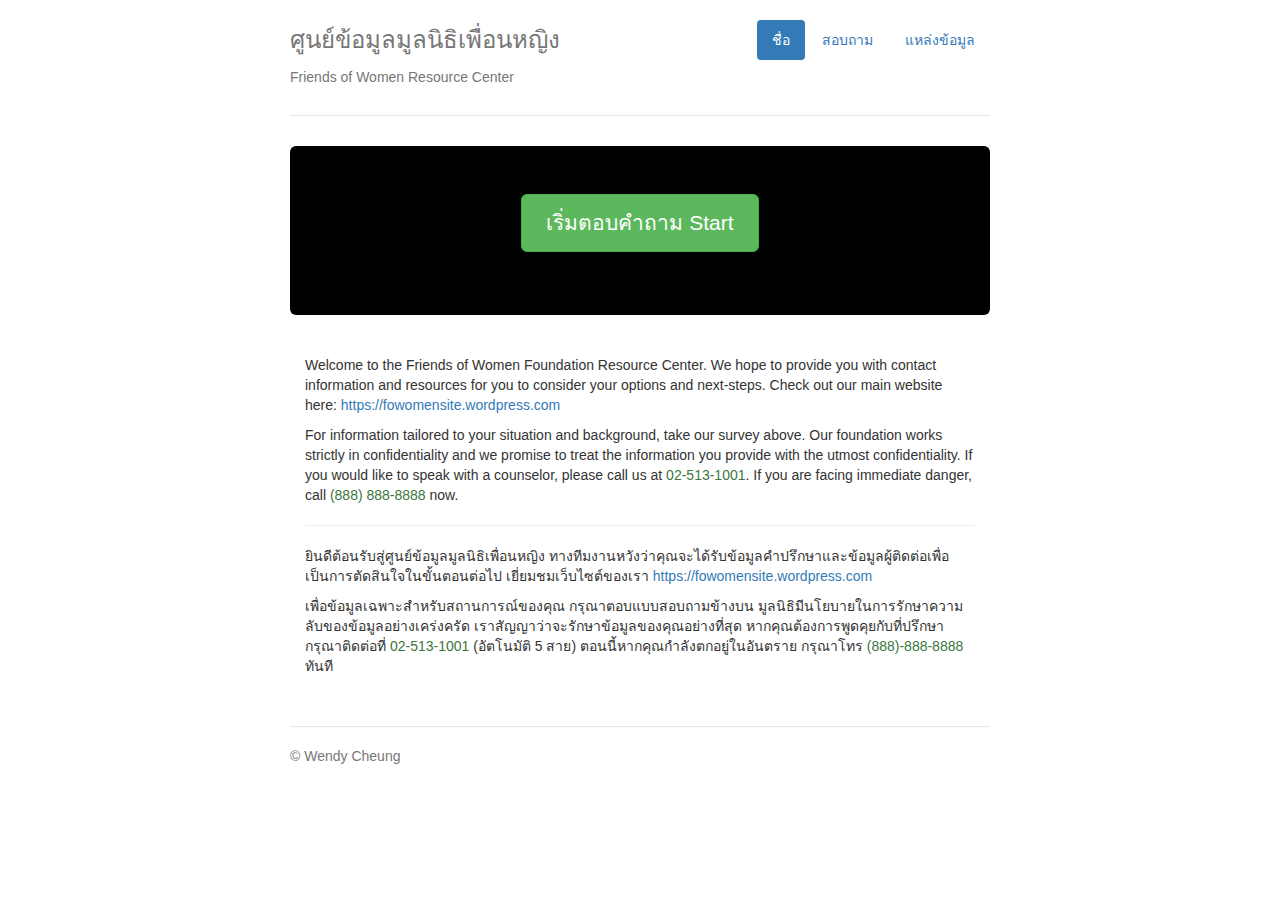
<file: index.html>
<!DOCTYPE html>
<html lang="en">
  <head>
    <meta charset="utf-8">
    <meta http-equiv="X-UA-Compatible" content="IE=edge">
    <meta name="viewport" content="width=device-width, initial-scale=1">
    <!-- The above 3 meta tags *must* come first in the head; any other head content must come *after* these tags -->
    <meta name="description" content="">
    <meta name="author" content="">
    <!-- <link rel="icon" href="../../favicon.ico"> -->

    <title> ศูนย์ข้อมูลมูลนิธิเพื่อนหญิง Friends of Women Resource Center</title>

    <!-- Bootstrap core CSS -->
    <link href="https://maxcdn.bootstrapcdn.com/bootstrap/3.3.7/css/bootstrap.min.css" rel="stylesheet">
    <!-- Bootstrap js -->
    <script src="https://ajax.googleapis.com/ajax/libs/jquery/3.1.1/jquery.min.js"></script>
    <script src="https://maxcdn.bootstrapcdn.com/bootstrap/3.3.7/js/bootstrap.min.js"></script>
    <!-- Custom styles for this template -->
    <link href="jumbotron-narrow.css" rel="stylesheet">
    <link href="custom_elems.css" rel="stylesheet">

  </head>

  <body>

    <div class="container">
      <div class="header clearfix">
        <nav>
          <ul class="nav nav-pills pull-right">
            <li role="presentation" class="active"><a href="index.html">ชื่อ</a></li>
            <li role="presentation"><a href="survey.html">สอบถาม</a></li>
            <li role="presentation"><a href="resources.html">แหล่งข้อมูล</a></li>
          </ul>
        </nav>
        <h3 class="text-muted">ศูนย์ข้อมูลมูลนิธิเพื่อนหญิง</h3>
        <h5 class="text-muted">Friends of Women Resource Center </h5>
      </div>

      <div class="jumbotron">
        <!-- <p class="lead">กรุณาตอบคำถามเบื้องต้น เพื่อรับข้อมูลคำปรึกษาสำหรับคุณ Answer a few simple questions to get the information you need.</p> -->
        <p><a class="btn btn-lg btn-success" href="survey.html" role="button">เริ่มตอบคำถาม Start</a></p>
      </div>

      <div class="row marketing">
        <div class="col-lg-12">
          <p>Welcome to the Friends of Women Foundation Resource Center.
            We hope to provide you with contact information and resources
            for you to consider your options and next-steps. Check out our main website here:
            <a href="https://fowomensite.wordpress.com/">https://fowomensite.wordpress.com</a>
          </p>
          <p>For information tailored to your situation and background, take our survey above.
            Our foundation works strictly in confidentiality and we
            promise to treat the information you provide with the utmost confidentiality.
            If you would like to speak with a counselor, please call us at
            <a class="text-success">02-513-1001</a>.
            If you are facing immediate danger, call
            <a class="text-success">(888) 888-8888</a> now.
          </p>
          <hr>
          <p>ยินดีต้อนรับสู่ศูนย์ข้อมูลมูลนิธิเพื่อนหญิง
            ทางทีมงานหวังว่าคุณจะได้รับข้อมูลคำปรึกษาและข้อมูลผู้ติดต่อเพื่อเป็นการตัดสินใจในขั้นตอนต่อไป
            เยี่ยมชมเว็บไซต์ของเรา
            <a href="https://fowomensite.wordpress.com/">https://fowomensite.wordpress.com</a>
          </p>
          <p>เพื่อข้อมูลเฉพาะสำหรับสถานการณ์ของคุณ กรุณาตอบแบบสอบถามข้างบน
            มูลนิธิมีนโยบายในการรักษาความลับของข้อมูลอย่างเคร่งครัด เราสัญญาว่าจะรักษาข้อมูลของคุณอย่างที่สุด
            หากคุณต้องการพูดคุยกับที่ปรึกษา กรุณาติดต่อที่
            <a class="text-success">02-513-1001</a> (อัตโนมัติ 5 สาย)
            ตอนนี้หากคุณกำลังตกอยู่ในอันตราย กรุณาโทร
            <a class="text-success">(888)-888-8888</a> ทันที
          </p>
        </div>
      </div>

      <footer class="footer">
        <p>&copy; Wendy Cheung</p>
      </footer>

    </div> <!-- /container -->

  </body>
</html>
</file>
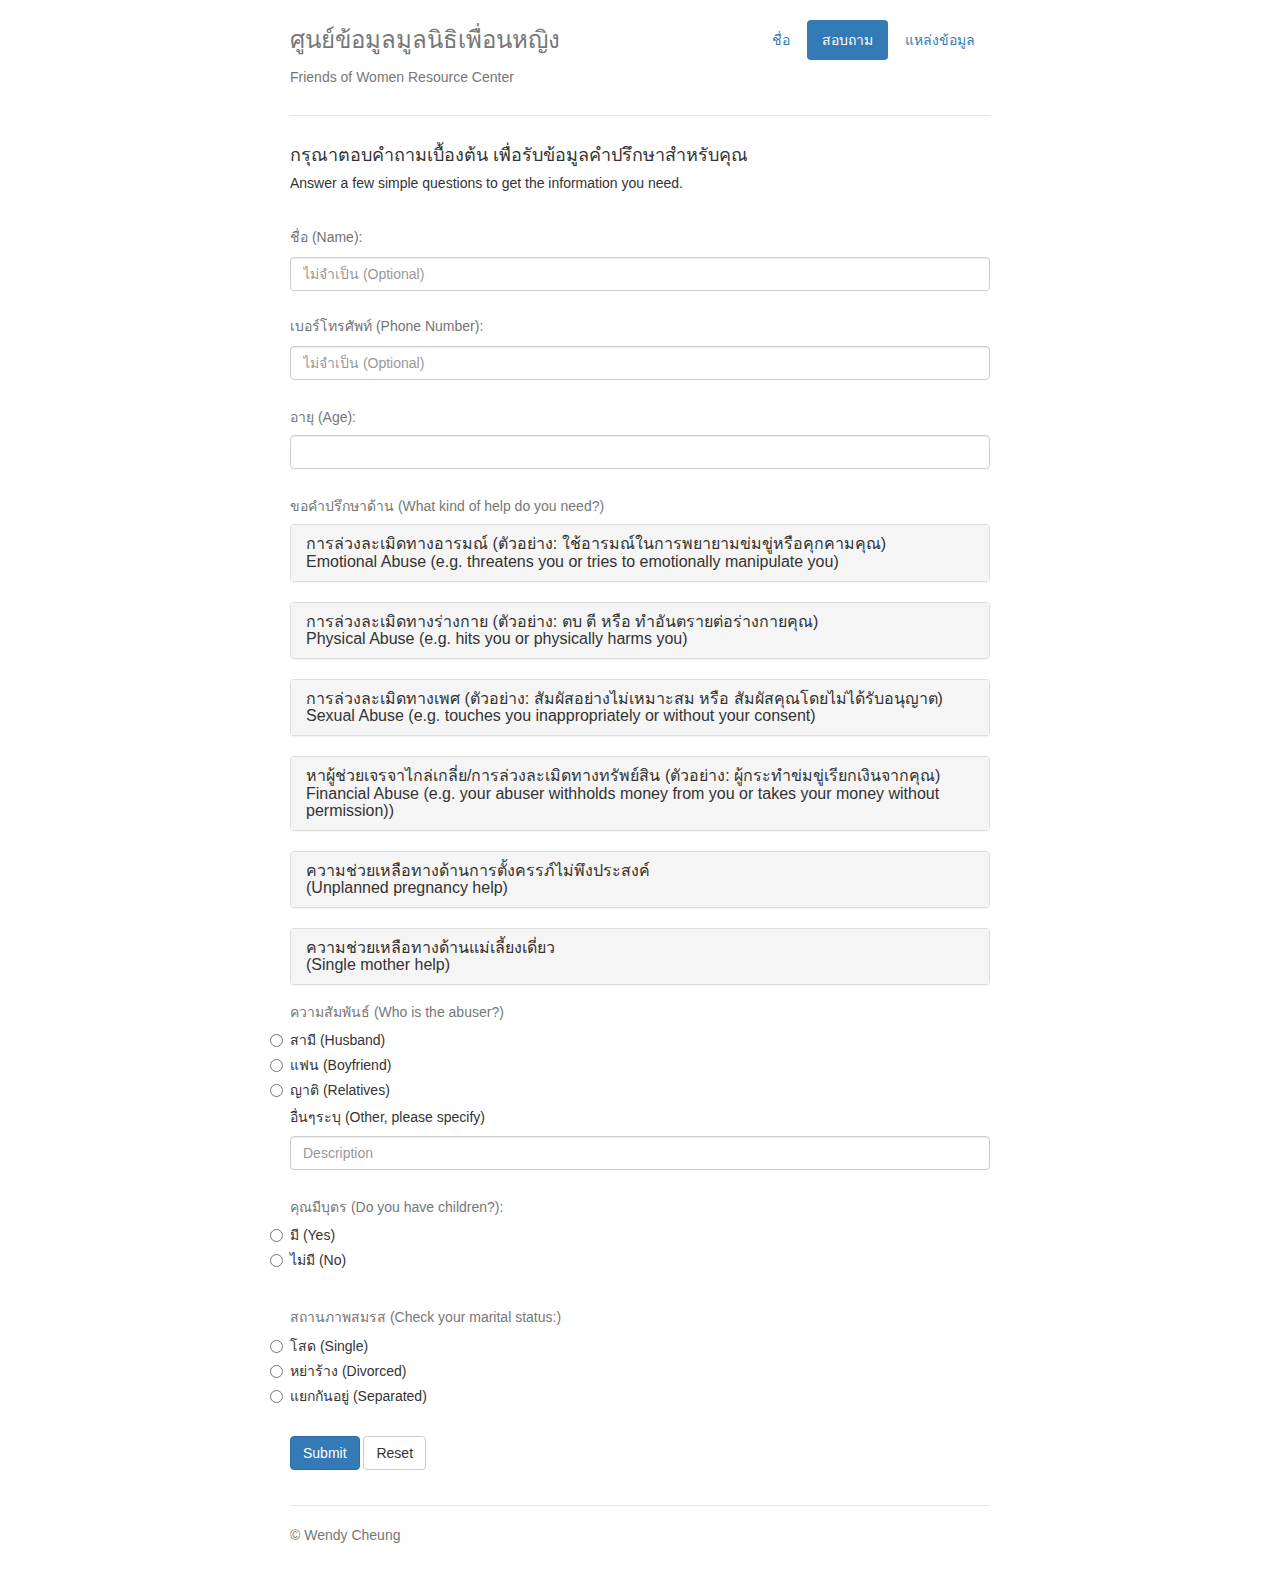
<file: survey.html>
<!DOCTYPE html>
<html lang="en">
  <head>
    <meta charset="utf-8">
    <meta http-equiv="X-UA-Compatible" content="IE=edge">
    <meta name="viewport" content="width=device-width, initial-scale=1">
    <!-- The above 3 meta tags *must* come first in the head; any other head content must come *after* these tags -->
    <meta name="description" content="">
    <meta name="author" content="">
    <!-- <link rel="icon" href="../../favicon.ico"> -->

    <title>ศูนย์ข้อมูลมูลนิธิเพื่อนหญิง Friends of Women Resource Center</title>

    <!-- Bootstrap core CSS -->
    <link href="https://maxcdn.bootstrapcdn.com/bootstrap/3.3.7/css/bootstrap.min.css" rel="stylesheet">
    <!-- Bootstrap js -->
    <script src="https://ajax.googleapis.com/ajax/libs/jquery/3.1.1/jquery.min.js"></script>
    <script src="https://maxcdn.bootstrapcdn.com/bootstrap/3.3.7/js/bootstrap.min.js"></script>
    <!-- Custom styles for this template -->
    <link href="jumbotron-narrow.css" rel="stylesheet">
    <link href="custom_elems.css" rel="stylesheet">

  </head>

  <body>

    <div class="container">
      <div class="header clearfix">
        <nav>
          <ul class="nav nav-pills pull-right">
            <li role="presentation"><a href="index.html">ชื่อ</a></li>
            <li role="presentation" class="active"><a href="survey.html">สอบถาม</a></li>
            <li role="presentation"><a href="resources.html">แหล่งข้อมูล</a></li>
          </ul>
        </nav>
        <h3 class="text-muted">ศูนย์ข้อมูลมูลนิธิเพื่อนหญิง</h3>
        <h5 class="text-muted">Friends of Women Resource Center </h5>
      </div>

      <h4>กรุณาตอบคำถามเบื้องต้น เพื่อรับข้อมูลคำปรึกษาสำหรับคุณ</h4>
      <h5>Answer a few simple questions to get the information you need.</h5>
      <br>
      <form>
        <span class="help-block"> ชื่อ (Name):</span>
        <input type="text" class="form-control" placeholder="ไม่จำเป็น (Optional)">
      </form>
      <br>
      <form>
        <span class="help-block">เบอร์โทรศัพท์ (Phone Number):</span>
        <input type="text" class="form-control" placeholder="ไม่จำเป็น (Optional)">
      </form>
        <br>
      <form>
        <h5 class="text-muted"> อายุ (Age): </h5>
        <input type="text" class="form-control" id="ageinput">
      </form>
        <br>
      <form>
        <h5 class="text-muted">ขอคำปรึกษาด้าน (What kind of help do you need?)</h5>

        <div class="panel-group">
          <div class="panel panel-default">
            <div class="panel-heading">
              <h4 class="panel-title">
                <a data-toggle="collapse" href="#collapse1">
                  การล่วงละเมิดทางอารมณ์ (ตัวอย่าง: ใช้อารมณ์ในการพยายามข่มขู่หรือคุกคามคุณ) <br>
                  Emotional Abuse (e.g. threatens you or tries to emotionally manipulate you)
                </a>
              </h4>
            </div>
            <div id="collapse1" class="panel-collapse collapse" role="tabpanel">
              <div class="panel-body">
                 <label class="unbold"><input type="checkbox" id="emo_finad">ความช่วยเหลือทางการเงิน (Financial Advice)</label><br>
                 <label class="unbold"><input type="checkbox">สังคมสงเคราะห์ ระบุ (Social benefits)</label><br>
                 <label class="unbold"><input type="checkbox">ทุนประกอบอาชีพ (Fund for living)</label><br>
                 <label class="unbold"><input type="checkbox">ที่อยู่อาศัย (Housing)</label><br>
                 <label class="unbold"><input type="checkbox">จัดหางาน (Finding work)</label><br>
                 <label class="unbold"><input type="checkbox">ด้านกฎหมาย (Legal Advice)</label><br>
                 <label class="unbold"><input type="checkbox">ทนายความสู้คดี (A lawyer to help you manage the case)</label><br>
                 <label class="unbold"><input type="checkbox" id="emo_counseling">การให้คำปรึกษามืออาชีพ (Professional Counseling)</label><br>
                 <label class="unbold"><input type="checkbox" id="emo_group">การบำบัดกลุ่ม/เครือข่าย (Group therapy/Network)</label><br>
               </div>
            </div>
          </div>
        </div>

        <div class="panel-group">
          <div class="panel panel-default">
            <div class="panel-heading">
              <h4 class="panel-title">
                <a data-toggle="collapse" href="#collapse2">
                  การล่วงละเมิดทางร่างกาย (ตัวอย่าง: ตบ ตี หรือ ทำอันตรายต่อร่างกายคุณ) <br>
                  Physical Abuse (e.g. hits you or physically harms you)
                </a>
              </h4>
            </div>
            <div id="collapse2" class="panel-collapse collapse" role="tabpanel">
              <div class="panel-body">
                <label class="unbold"><input type="checkbox" id="phys_finad">ความช่วยเหลือทางการเงิน (Financial Advice)</label><br>
                <label class="unbold"><input type="checkbox">สังคมสงเคราะห์ ระบุ (Social benefits)</label><br>
                <label class="unbold"><input type="checkbox">ทุนประกอบอาชีพ (Fund for living)</label><br>
                <label class="unbold"><input type="checkbox">ที่อยู่อาศัย (Housing)</label><br>
                <label class="unbold"><input type="checkbox">จัดหางาน (Finding work)</label><br>
                <label class="unbold"><input type="checkbox" id="phys_legal">ด้านกฎหมาย (Legal Advice)</label><br>
                <label class="unbold"><input type="checkbox">ทนายความสู้คดี (A lawyer to help you manage the case)</label><br>
                <label class="unbold"><input type="checkbox">การให้คำปรึกษามืออาชีพ (Professional Counseling)</label><br>
                <label class="unbold"><input type="checkbox">การบำบัดกลุ่ม/เครือข่าย (Group therapy/Network)</label><br>
              </div>
            </div>
          </div>
        </div>

        <div class="panel-group">
          <div class="panel panel-default">
            <div class="panel-heading">
              <h4 class="panel-title">
                <a data-toggle="collapse" href="#collapse3">
                  การล่วงละเมิดทางเพศ (ตัวอย่าง: สัมผัสอย่างไม่เหมาะสม หรือ สัมผัสคุณโดยไม่ได้รับอนุญาต) <br>
                  Sexual Abuse (e.g. touches you inappropriately or without your consent)
                </a>
              </h4>
            </div>
            <div id="collapse3" class="panel-collapse collapse" role="tabpanel">
              <div class="panel-body">
                <label class="unbold"><input type="checkbox">ความช่วยเหลือทางการเงิน (Financial Advice)</label><br>
                <label class="unbold"><input type="checkbox">สังคมสงเคราะห์ ระบุ (Social benefits)</label><br>
                <label class="unbold"><input type="checkbox">ทุนประกอบอาชีพ (Fund for living)</label><br>
                <label class="unbold"><input type="checkbox">ที่อยู่อาศัย (Housing)</label><br>
                <label class="unbold"><input type="checkbox">จัดหางาน (Finding work)</label><br>
                <label class="unbold"><input type="checkbox" id="sex_legal">ด้านกฎหมาย (Legal Advice)</label><br>
                <label class="unbold"><input type="checkbox">ทนายความสู้คดี (A lawyer to help you manage the case)</label><br>
                <label class="unbold"><input type="checkbox">การให้คำปรึกษามืออาชีพ (Professional Counseling)</label><br>
                <label class="unbold"><input type="checkbox">การบำบัดกลุ่ม/เครือข่าย (Group therapy/Network)</label><br>
              </div>
            </div>
          </div>
        </div>

        <div class="panel-group">
          <div class="panel panel-default">
            <div class="panel-heading">
              <h4 class="panel-title">
                <a data-toggle="collapse" href="#collapse4">
                  หาผู้ช่วยเจรจาไกล่เกลี่ย/การล่วงละเมิดทางทรัพย์สิน (ตัวอย่าง: ผู้กระทำข่มขู่เรียกเงินจากคุณ) <br>
                  Financial Abuse (e.g. your abuser withholds money from you or takes your money without permission))
                </a>
              </h4>
            </div>
            <div id="collapse4" class="panel-collapse collapse" role="tabpanel">
              <div class="panel-body">
                <label class="unbold"><input type="checkbox">ความช่วยเหลือทางการเงิน (Financial Advice)</label><br>
                <label class="unbold"><input type="checkbox">สังคมสงเคราะห์ ระบุ (Social benefits)</label><br>
                <label class="unbold"><input type="checkbox">ทุนประกอบอาชีพ (Fund for living)</label><br>
                <label class="unbold"><input type="checkbox">ที่อยู่อาศัย (Housing)</label><br>
                <label class="unbold"><input type="checkbox">จัดหางาน (Finding work)</label><br>
                <label class="unbold"><input type="checkbox">ด้านกฎหมาย (Legal Advice)</label><br>
                <label class="unbold"><input type="checkbox">ทนายความสู้คดี (A lawyer to help you manage the case)</label><br>
                <label class="unbold"><input type="checkbox">การให้คำปรึกษามืออาชีพ (Professional Counseling)</label><br>
                <label class="unbold"><input type="checkbox">การบำบัดกลุ่ม/เครือข่าย (Group therapy/Network)</label><br>
              </div>
            </div>
          </div>
        </div>


        <div class="panel-group">
          <div class="panel panel-default">
            <div class="panel-heading">
              <h4 class="panel-title">
                <a data-toggle="collapse" href="#collapse5">
                  ความช่วยเหลือทางด้านการตั้งครรภ์ไม่พึงประสงค์  <br>
                  (Unplanned pregnancy help)
                </a>
              </h4>
            </div>
            <div id="collapse5" class="panel-collapse collapse" role="tabpanel">
              <div class="panel-body">
                <label class="unbold"><input type="checkbox">ความไม่พร้อมด้านวุฒิภาวะ (Not suitable age)</label><br>
                <label class="unbold"><input type="checkbox">ความช่วยเหลือทางการเงิน (Financial Advice)</label><br>
                <label class="unbold"><input type="checkbox">ความไม่พร้อมของสถานะการเงินในการเลี้ยงดูบุตร (No financial means for child)</label><br>
                <label class="unbold"><input type="checkbox">การไม่ได้รับความช่วยเหลือจากผู้เป็นพ่อ (No help from the father)</label><br>
                <label class="unbold"><input type="checkbox">ผลจากการล่วงละเมิดทางเพศหรือข่มขืน (Result of sexual abuse or rape)</label><br>
                <h5>อื่นๆ ระบุ (Other, please specify:)</h5><br>
                <input type="text" class="form-control" placeholder="Description">
              </div>
            </div>
          </div>
        </div>

        <div class="panel-group">
          <div class="panel panel-default">
            <div class="panel-heading">
              <h4 class="panel-title">
                <a data-toggle="collapse" href="#collapse6">
                  ความช่วยเหลือทางด้านแม่เลี้ยงเดี่ยว  <br>
                  (Single mother help)
                </a>
              </h4>
            </div>
            <div id="collapse6" class="panel-collapse collapse" role="tabpanel">
              <div class="panel-body">
                <label class="unbold"><input type="checkbox">การดูแลเด็ก (Childcare)</label><br>
                <label class="unbold"><input type="checkbox">ทุนประกอบอาชีพ (Fund for living)</label><br>
                <label class="unbold"><input type="checkbox">ทนายความสู้คดี (A lawyer to help you manage the case)</label><br>
                <label class="unbold"><input type="checkbox" id="single_housing">ที่อยู่อาศัย (Housing)</label><br>
                <label class="unbold"><input type="checkbox">จัดหางาน (Finding work)</label><br>
              </div>
            </div>
          </div>
        </div>


      <form>
        <h5 class="text-muted">ความสัมพันธ์ (Who is the abuser?)</h5>
        <label class="radio"><input type="radio" name="abuser">สามี (Husband)</label>
        <label class="radio"><input type="radio" name="abuser" id="boyf">แฟน (Boyfriend)</label>
        <label class="radio"><input type="radio" name="abuser">ญาติ (Relatives)</label>
        <h5>อื่นๆระบุ (Other, please specify)</h5>
        <input type="text" class="form-control" placeholder="Description">
      </form>
      <br>
      <form>
        <h5 class="text-muted"> คุณมีบุตร (Do you have children?): </h5>
        <label class="radio"><input type="radio" name="optchild" id="childyes">มี (Yes)</label>
        <label class="radio"><input type="radio" name="optchild">ไม่มี (No)</label>
      </form>
      <br>
      <form>
        <h5 class="text-muted">สถานภาพสมรส (Check your marital status:)</h5>
        <label class="radio"><input type="radio" name="optmarital">โสด (Single)</label>
        <label class="radio"><input type="radio" name="optmarital" id="marital_divorce">หย่าร้าง (Divorced)</label>
        <label class="radio"><input type="radio" name="optmarital">แยกกันอยู่ (Separated)</label>
      </form>
      <br>

      <div class="form-group">
        <input type="submit" class="btn btn-primary" data-toggle="modal" data-target="#myModal" onclick="submit()">
        <input type="reset" class="btn btn-default" value="Reset" onclick="reset()">
      </div>
      <br>
      <footer class="footer">
        <p>&copy; Wendy Cheung</p>
      </footer>

      <!-- Modal -->
      <div class="modal fade" id="myModal" role="dialog">
        <div class="modal-dialog">

          <!-- Modal content-->
          <div class="modal-content">
            <div class="modal-header">
              <button type="button" class="close" data-dismiss="modal">&times;</button>
              <h4 class="modal-title">Here's some information to help you:</h4>
            </div>
            <div class="modal-body" id="modalbod">

            </div>
            <div class="modal-footer">
              <button type="button" class="btn btn-default" data-dismiss="modal">Close</button>
            </div>
          </div>

        </div>
      </div>

    </div> <!-- /container -->

    <script>

      //Submit button links to relevant resources
      function submit() {
        //TITLE AND TEXT TO SHOW THE USER GOES HERE
        var compoundHead="HOPE THIS WORKS"
        var compoundResult="IT WORKED"

        //LOGIC FOR CHECKBOXES HERE
        if (document.getElementById("marital_divorce").checked && document.getElementById("childyes").checked && document.getElementById("phys_finad").checked) {
          createResult(compoundHead, compoundResult)
        }

        if (document.getElementById("emo_finad").checked) {
          createResult("wendy", "cheung")
        }

        if (document.getElementById("phys_legal").checked && document.getElementById("single_housing").checked) {
          createResult("Legal advice for single mothers facing physical abuse from father of children", "Here you would provide all the legal advice you can provide regarding custody and child support. The woman is separated from her husband but still legally married to him.");
          createResult("Housing for single mothers facing domestic abuse", "Here you would describe housing options for single mothers.This is random text to make the box look bigger and more substantial. This is random text to make the box look bigger and more substantial. ")
        }

        if (document.getElementById("phys_legal").checked && document.getElementById("boyf").checked) {
          createResult("Legal advice for women who are physically abused by their boyfriends", "Here you would give an explanation of legal codes regarding physical abuse for women not married to their abuser. This is random text to make the box look bigger and more substantial. This is random text to make the box look bigger and more substantial. This is random text to make the box look bigger and more substantial.")
        }

        if (document.getElementById("emo_counseling").checked && document.getElementById("emo_group").checked) {
          createResult("Counseling for emotional abuse", "Here you would give resources for professional counseling");
          createResult("Group Therapy for emotional abuse", "Here you would connect women to different group therapy networks FOW has for women facing emotional abuse. This is random text to make the box look bigger and more substantial. This is random text to make the box look bigger and more substantial.");
        }

        //LOGIC FOR AGE HERE
        if (parseInt(document.getElementById("ageinput").value) <18 && document.getElementById("sex_legal")) {
          createResult("Legal advice for teenagers facing sexual abuse", "Here you would provide information regarding the laws in place regarding sexual abuse for teenagers. This is random text to make the box look bigger and more substantial. This is random text to make the box look bigger and more substantial. ");
        }

      }

      //Creates Result Panel in Popup Window (Also called modal)
      function createResult(headtext, bodytext) {
        var pan = document.createElement("div");
        pan.className="panel panel-default"
        var panhead = document.createElement("div");
        panhead.className="panel-heading"
        var panbody = document.createElement("div");
        panbody.className="panel-body"

        var panhead_text = document.createTextNode(headtext);
        var panbody_text = document.createTextNode(bodytext);
        panbody.appendChild(panbody_text)
        panhead.appendChild(panhead_text)

        pan.appendChild(panhead)
        pan.appendChild(panbody)
        document.getElementById('modalbod').appendChild(pan);
      }


      //Submit button clears buttons
      function reset() {
        location.reload()
      }
    </script>
  </body>
</html>
</file>
<file: jumbotron-narrow.css>
/* Space out content a bit */
body {
  padding-top: 20px;
  padding-bottom: 20px;
}

/* Everything but the jumbotron gets side spacing for mobile first views */
.header,
.marketing,
.footer {
  padding-right: 15px;
  padding-left: 15px;
}

/* Custom page header */
.header {
  padding-bottom: 20px;
  border-bottom: 1px solid #e5e5e5;
}
/* Make the masthead heading the same height as the navigation */
.header h3 {
  margin-top: 0;
  margin-bottom: 0;
  line-height: 40px;
}

/* Custom page footer */
.footer {
  padding-top: 19px;
  color: #777;
  border-top: 1px solid #e5e5e5;
}

/* Customize container */
@media (min-width: 768px) {
  .container {
    max-width: 730px;
  }
}
.container-narrow > hr {
  margin: 30px 0;
}

/* Main marketing message and sign up button */
.jumbotron {
  text-align: center;
  border-bottom: 1px solid #e5e5e5;
}
.jumbotron .btn {
  padding: 14px 24px;
  font-size: 21px;
}

/* Supporting marketing content */
.marketing {
  margin: 40px 0;
}
.marketing p + h4 {
  margin-top: 28px;
}

/* Responsive: Portrait tablets and up */
@media screen and (min-width: 768px) {
  /* Remove the padding we set earlier */
  .header,
  .marketing,
  .footer {
    padding-right: 0;
    padding-left: 0;
  }
  /* Space out the masthead */
  .header {
    margin-bottom: 30px;
  }
  /* Remove the bottom border on the jumbotron for visual effect */
  .jumbotron {
    border-bottom: 0;
  }
}
</file>
<file: custom_elems.css>
/* Everything from here on is custom, not part of the jumbotron template.*/
.radio {
    font-weight: normal !important;
}

.checkbox {
    font-weight: normal !important;
}

.unbold {
    font-weight: normal !important;
}

.jumbotron {
    position: relative;
    background: #000 url("https://fowomensite.files.wordpress.com/2016/11/cropped-cropped-facebook-page1.jpg") center center;
    width: 100%;
    height: 100%;
    background-size: cover;
    overflow: hidden;
}
</file>
